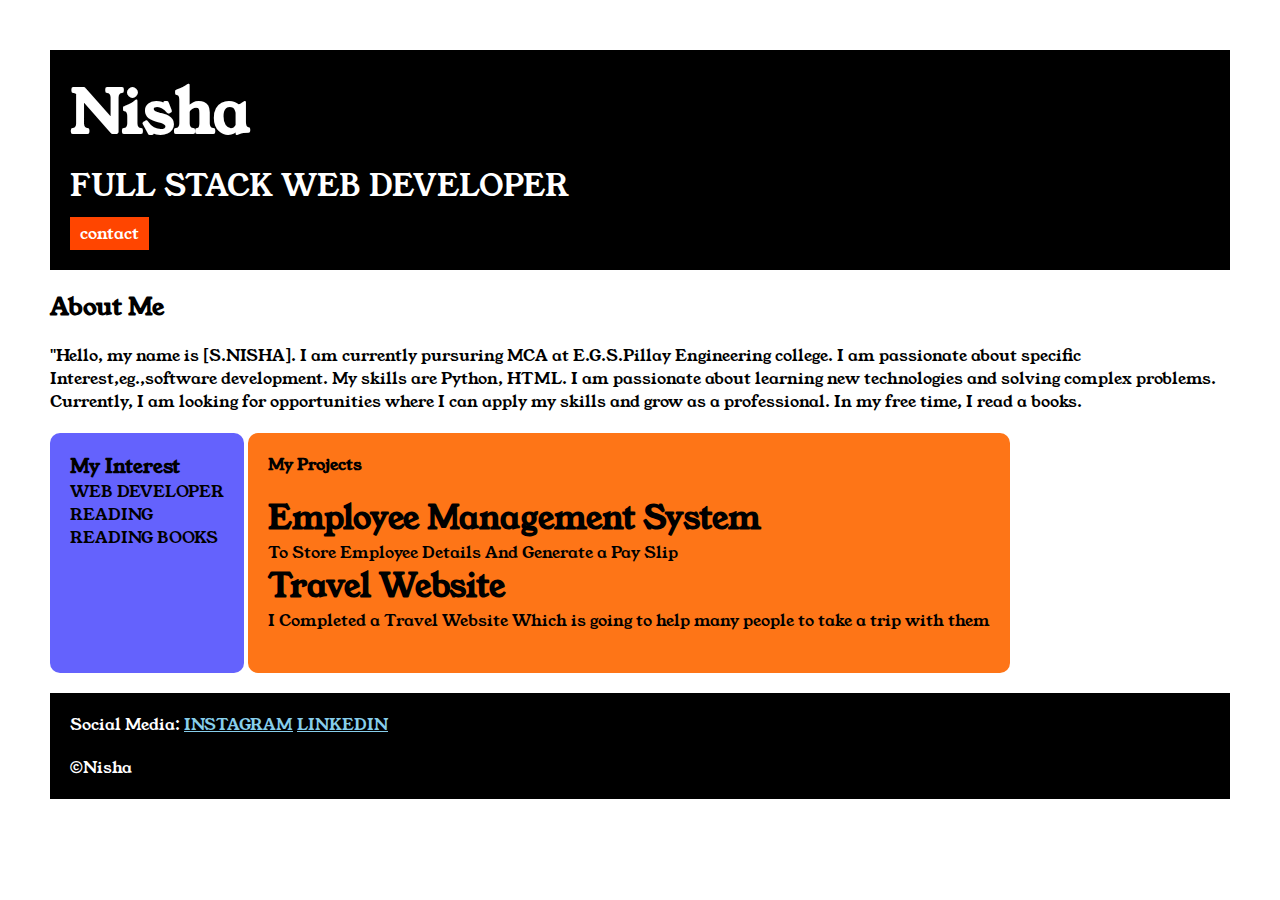
<file: index.html>
<!DOCTYPE html>

<html lang="en">



<head>

    <meta charset="UTF-8">

    <meta name="viewport" content="width=device-width, initial-scale=1.0">

    <title>portfolio</title>

</head>

<link rel="stylesheet" href="style.css">

<link rel="preconnect" href="https://fonts.googleapis.com">

<link rel="preconnect" href="https://fonts.gstatic.com" crossorigin>

<link href="https://fonts.googleapis.com/css2?family=Young+Serif&display=swap" rel="stylesheet">



<body>

    <div class="container">

    <div class="section-one">

        <h1 class="section-one__name">Nisha</h1>

        <p class="section-one__role">FULL STACK WEB DEVELOPER</p>

        <a class="section-one__contact" href="contact.html">contact</a>

    </div>

    <div class="section-two">

        <h2 class="section-two__title">About Me</h2>

        <p class="section-two__desc"> "Hello, my name is [S.NISHA].

            I am currently pursuring MCA at E.G.S.Pillay Engineering college.

            I am passionate about specific Interest,eg.,software development.

            My skills are  Python, HTML.

            I am passionate about learning new technologies and solving complex problems.

            Currently, I am looking for opportunities where I can apply my skills and grow as a professional.

            In my free time, I read a books.

     </p>

    </div>

    <div class="section-three">

        <h3 class="section-three__title">My Interest</h3>

        <u1 class="section-three__desc">

            <li>WEB DEVELOPER</li>

            <li>READING</li>

            <li>READING BOOKS</li>

        </u1>

    </div>

    <div class="section-four">

    <h4 class="section-four__title">My Projects</h4>

    <ul class="section-four__desc">

        <li>

            <h1>Employee Management System</h1>

        <p>To Store Employee Details And Generate a Pay Slip</p>

        </li>            

        <h1>Travel Website</h1>

        <p>I Completed a Travel Website Which is going to help many people to take a trip with them</p>

    </ul>

    </div>

    <div class="section-five">

        <p class="section-five__title">Social Media:

            <a href="#">INSTAGRAM</a>

            
            <a href="#">LINKEDIN</a>
        </p>

        <p class="section-five__desc">&copy;Nisha</p>

    </div>



</div>

</body>



</html>
</file>
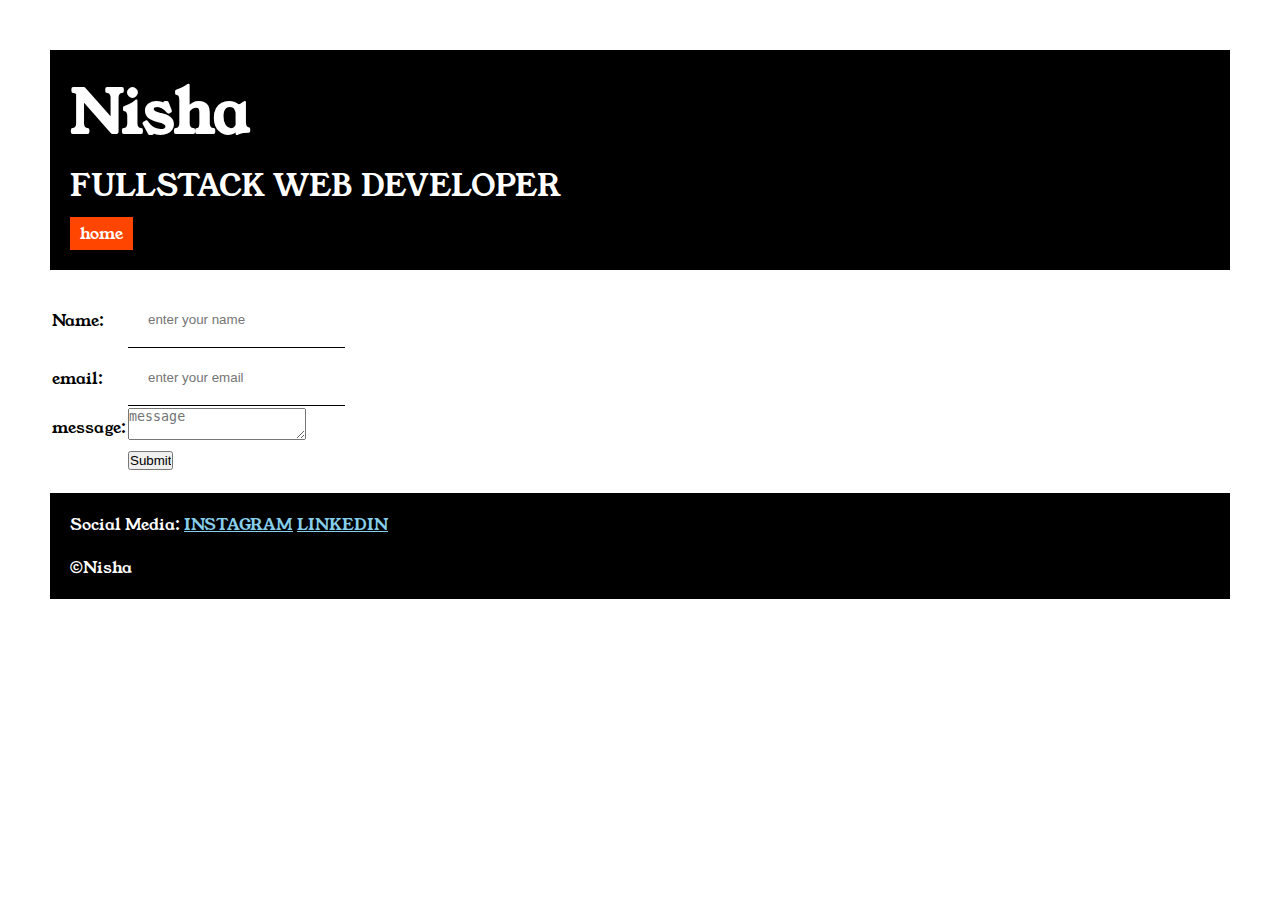
<file: contact.html>
<!DOCTYPE html>

<html lang="en">



<head>

    <meta charset="UTF-8">

    <meta name="viewport" content="width=device-width, initial-scale=1.0">

    <title>contact</title>

    <link rel="stylesheet" href="style.css">

    <link rel="preconnect" href="https://fonts.googleapis.com">

    <link rel="preconnect" href="https://fonts.gstatic.com" crossorigin>

    <link href="https://fonts.googleapis.com/css2?family=Young+Serif&display=swap" rel="stylesheet">



</head>



<body>

    <div class="container">

    <div class="section-one">

        <a href="portfolio.html">

        <h1 class="section-one__name">Nisha</h1>

    </a>

        <p class="section-one__role">FULLSTACK WEB DEVELOPER</p>

        <a class="section-one__contact" href="portfolio.html">home</a>

    </div>



    <div class="contact-form">

    <form>

        <table>

            <tr>

                <td>Name:</td>

                <td><input type="text" placeholder="enter your name" class="contact-form__input"></td>

            </tr>

            <tr>

                <td>email:</td>

                <td><input type="email" placeholder="enter your email"class="contact-form__input" ></td>

            </tr>

            <tr>

                <td>message:</td>

                <td><textarea placeholder="message" class="contact-form__texrarea"></textarea></td>

            </tr>

            <tr>

                <td></td>

                <td><input type="submit"class="contact-form__submit"></td>

            </tr>

        </table>

    </div>

    </form>



    <div class="section-five">

        <p class="section-five__title">Social Media:

            <a href="#">INSTAGRAM</a>

            <a href="#">LINKEDIN</a>

        </p>

        <p class="section-five__desc">&copy;Nisha</p>

    </div>



</div>

</body>



</html>
</file>
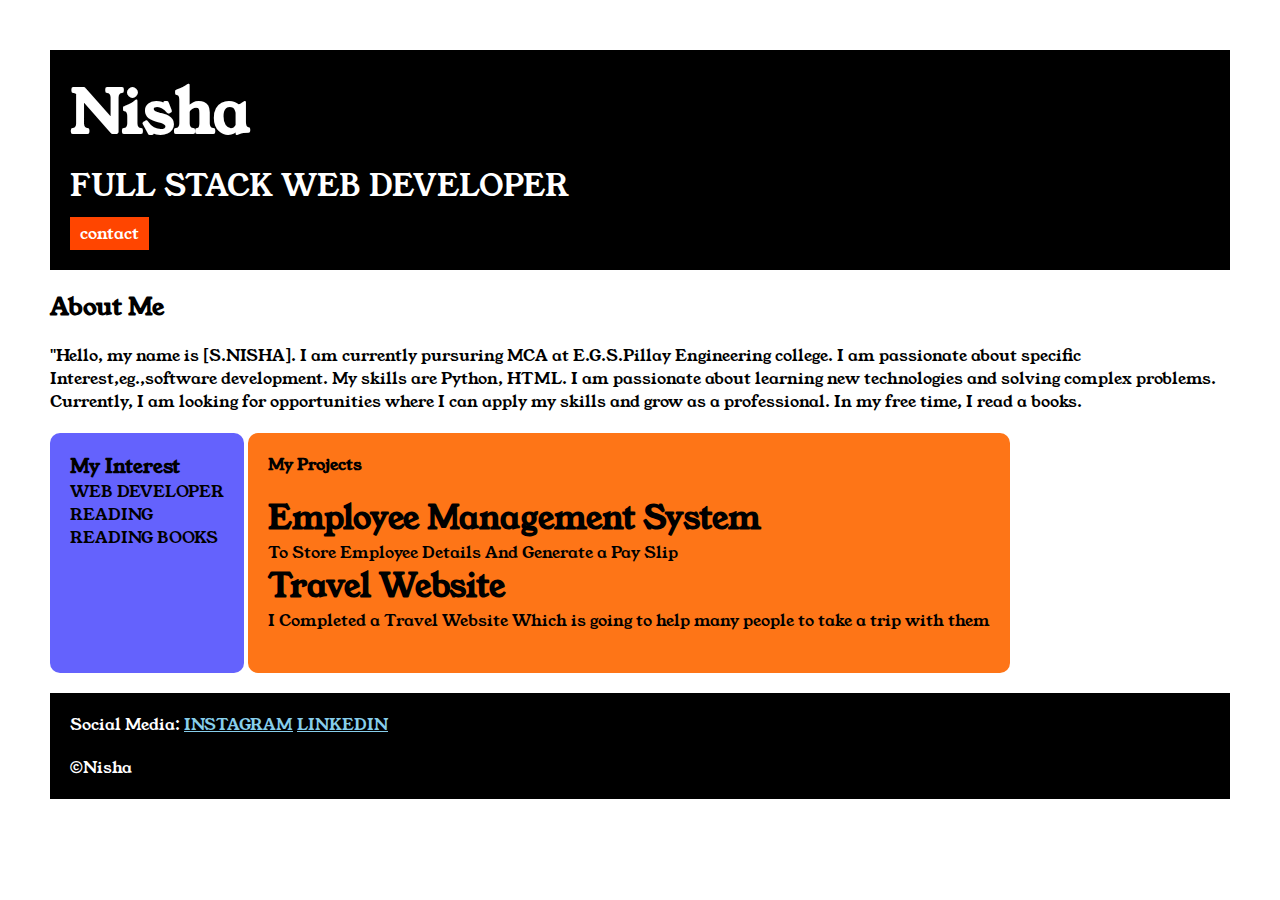
<file: portfolio.html>
<!DOCTYPE html>

<html lang="en">



<head>

    <meta charset="UTF-8">

    <meta name="viewport" content="width=device-width, initial-scale=1.0">

    <title>portfolio</title>

</head>

<link rel="stylesheet" href="style.css">

<link rel="preconnect" href="https://fonts.googleapis.com">

<link rel="preconnect" href="https://fonts.gstatic.com" crossorigin>

<link href="https://fonts.googleapis.com/css2?family=Young+Serif&display=swap" rel="stylesheet">



<body>

    <div class="container">

    <div class="section-one">

        <h1 class="section-one__name">Nisha</h1>

        <p class="section-one__role">FULL STACK WEB DEVELOPER</p>

        <a class="section-one__contact" href="contact.html">contact</a>

    </div>

    <div class="section-two">

        <h2 class="section-two__title">About Me</h2>

        <p class="section-two__desc"> "Hello, my name is [S.NISHA].

            I am currently pursuring MCA at E.G.S.Pillay Engineering college.

            I am passionate about specific Interest,eg.,software development.

            My skills are  Python, HTML.

            I am passionate about learning new technologies and solving complex problems.

            Currently, I am looking for opportunities where I can apply my skills and grow as a professional.

            In my free time, I read a books.

     </p>

    </div>

    <div class="section-three">

        <h3 class="section-three__title">My Interest</h3>

        <u1 class="section-three__desc">

            <li>WEB DEVELOPER</li>

            <li>READING</li>

            <li>READING BOOKS</li>

        </u1>

    </div>

    <div class="section-four">

    <h4 class="section-four__title">My Projects</h4>

    <ul class="section-four__desc">

        <li>

            <h1>Employee Management System</h1>

        <p>To Store Employee Details And Generate a Pay Slip</p>

        </li>            

        <h1>Travel Website</h1>

        <p>I Completed a Travel Website Which is going to help many people to take a trip with them</p>

    </ul>

    </div>

    <div class="section-five">

        <p class="section-five__title">Social Media:

            <a href="#">INSTAGRAM</a>

            
            <a href="#">LINKEDIN</a>
        </p>

        <p class="section-five__desc">&copy;Nisha</p>

    </div>



</div>

</body>



</html>
</file>
<file: style.css>
*{

    padding: 0%;

    margin: 0%;

}

body{

   

        font-family: "Young Serif", serif;

       

    }

     



.section-one{

    background-color: black;

    color: white;

    padding: 20px;



}

.section-one__contact{

    background-color: orangered;

    color: white;

    text-decoration: none;

    padding-left: 10px;

    padding-right: 10px;

    padding-top: 5px;

    padding-bottom: 5px;

    display: inline-block;

    margin-top: 10px;



}



.section-one__name{

    font-size: 60px;

    color: white;



}

.section-one a{

    text-decoration: none;

}



.section-one__role{

    font-size: 30px;

    margin-top: 10px;

}



.container{

    padding: 50px;

}

.section-two,.section-three,.section-four,.section-five{

    margin-top: 20px;

}

.section-two__desc,.section-three__desc,.section-four__desc,.section-five__desc{

    margin-top: 20px;

}

.section-five{

    background-color: black;

    color: white;

    padding: 20px;

}

.section-five__title a{

    color: skyblue;

}

.section-three li,.section-four li,.section-five__desc li{

    list-style: none;

}

.section-three{

    background-color: #6462fd;

    color: black;

    padding: 20px;

    display: inline-block;

    height: 200px;

    border-radius: 10px;

    vertical-align: top;

}

.section-four{

    background-color: #fe7517;

    color: black;

    padding: 20px;

    display: inline-block;

    height: 200px;

    border-radius: 10px;

    vertical-align: top;

}

.section-five{

    background-color: black;

    color: white;

    padding: 20px;

}

.contact-form{

    margin-top: 20px;

}

.contact-form_input,.contact-form_textarea,.contact-form_submit{

    margin-top: 10px;

}



.contact-form__input{

    padding: 20px;

    border: none;

    border-bottom: solid black 1px;



}

.contact-form__textarea{

    padding: 20px;

    border: none;

    border: solid black 1px;

}

.contact-form_submit{

    padding-left: 20px;

    padding-right: 20px;

    padding-top: 10px;

    padding-bottom: 10px;

    background-color: orangered;

    color: black;

    border: none;

}
</file>
